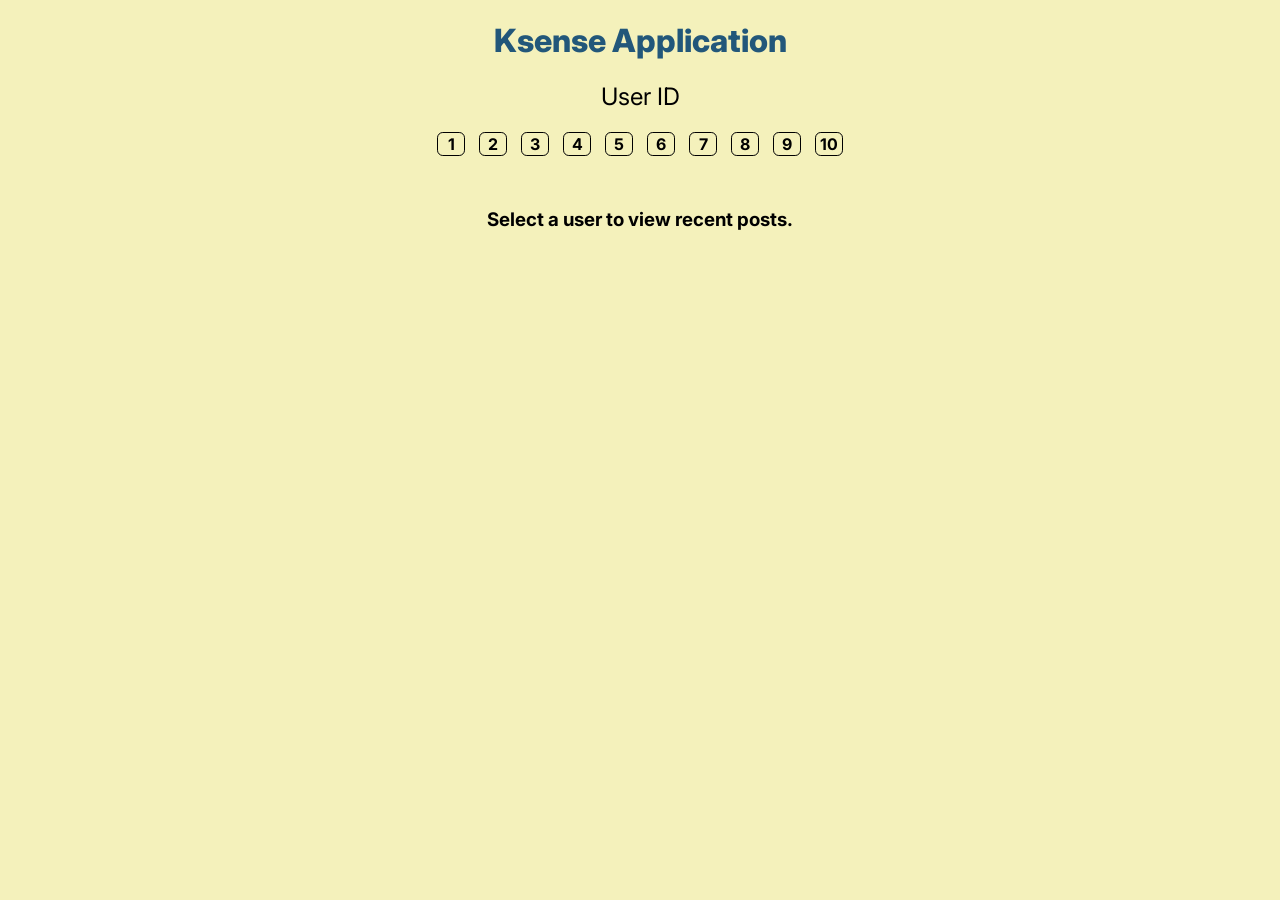
<file: index.html>
<!DOCTYPE html>
<html lang="en">
  <head>
    <meta charset="UTF-8" />
    <meta http-equiv="X-UA-Compatible" content="IE=edge" />
    <meta name="viewport" content="width=device-width, initial-scale=1.0" />
    <link rel="stylesheet" href="./style.css" />
    <link rel="preconnect" href="https://fonts.googleapis.com" />
    <link rel="preconnect" href="https://fonts.gstatic.com" crossorigin />
    <link
      href="https://fonts.googleapis.com/css2?family=Inter:wght@200;400;600;800&display=swap"
      rel="stylesheet"
    />
    <title>Ksense Application</title>
  </head>
  <body>
    <h1>Ksense Application</h1>
    <h2 class="user-heading">User ID</h2>
    <div class="table-container">
      <table class="table">
        <tr>
          <th id="1" class="user">1</th>
          <th id="2" class="user">2</th>
          <th id="3" class="user">3</th>
          <th id="4" class="user">4</th>
          <th id="5" class="user">5</th>
          <th id="6" class="user">6</th>
          <th id="7" class="user">7</th>
          <th id="8" class="user">8</th>
          <th id="9" class="user">9</th>
          <th id="10" class="user">10</th>
        </tr>
      </table>
    </div>
    <div id="posts" class="posts">
      <h3>Select a user to view recent posts.</h3>
    </div>
    <script src="./app.js"></script>
  </body>
</html>
</file>
<file: style.css>
body {
  background-color: #f4f1bb;
  box-sizing: border-box;
  padding: 0;
  margin: 0;
  font-family: "Inter", sans-serif;
}
h1 {
  text-align: center;
  color: #22577a;
  font-weight: 800;
}
.user-heading {
  text-align: center;
  font-weight: 400;
}
.table-container {
  width: 100vw;

  display: flex;
  align-items: center;
  justify-content: center;
}
.table tr {
  display: flex;
  flex-wrap: wrap;
  gap: 1rem;
  align-items: center;
  justify-content: center;
}
th {
  cursor: pointer;
  outline: 1px solid black;
  border-radius: 0.3rem;
}
.active {
  background-color: rgb(85, 170, 85);
}
.user {
  transition: all 0.1s ease-in;
  width: 1.5rem;
  text-align: center;
}

.posts {
  display: flex;
  flex-direction: row;
  flex-wrap: wrap;
  gap: 1rem;
  align-items: center;
  justify-content: center;
  width: 100vw;
  padding-top: 2rem;
  padding-bottom: 2rem;
}
.post {
  box-shadow: rgba(0, 0, 0, 0.19) 0px 10px 20px, rgba(0, 0, 0, 0.23) 0px 6px 6px;
  border-radius: 1.5rem;
  height: 12rem;
  padding: 1rem;
  width: 90vw;
  transition: all 0.1s ease-in-out;
  max-width: 30rem;
  text-align: center;
  background-color: #5ca4a9;
  overflow: hidden;
}

.post:hover {
  scale: 1.02;
  box-shadow: rgba(0, 0, 0, 0.16) 0px 3px 6px, rgba(0, 0, 0, 0.23) 0px 3px 6px;
  background-color: #73cbd1;
}
.title {
  text-transform: capitalize;
}
</file>
